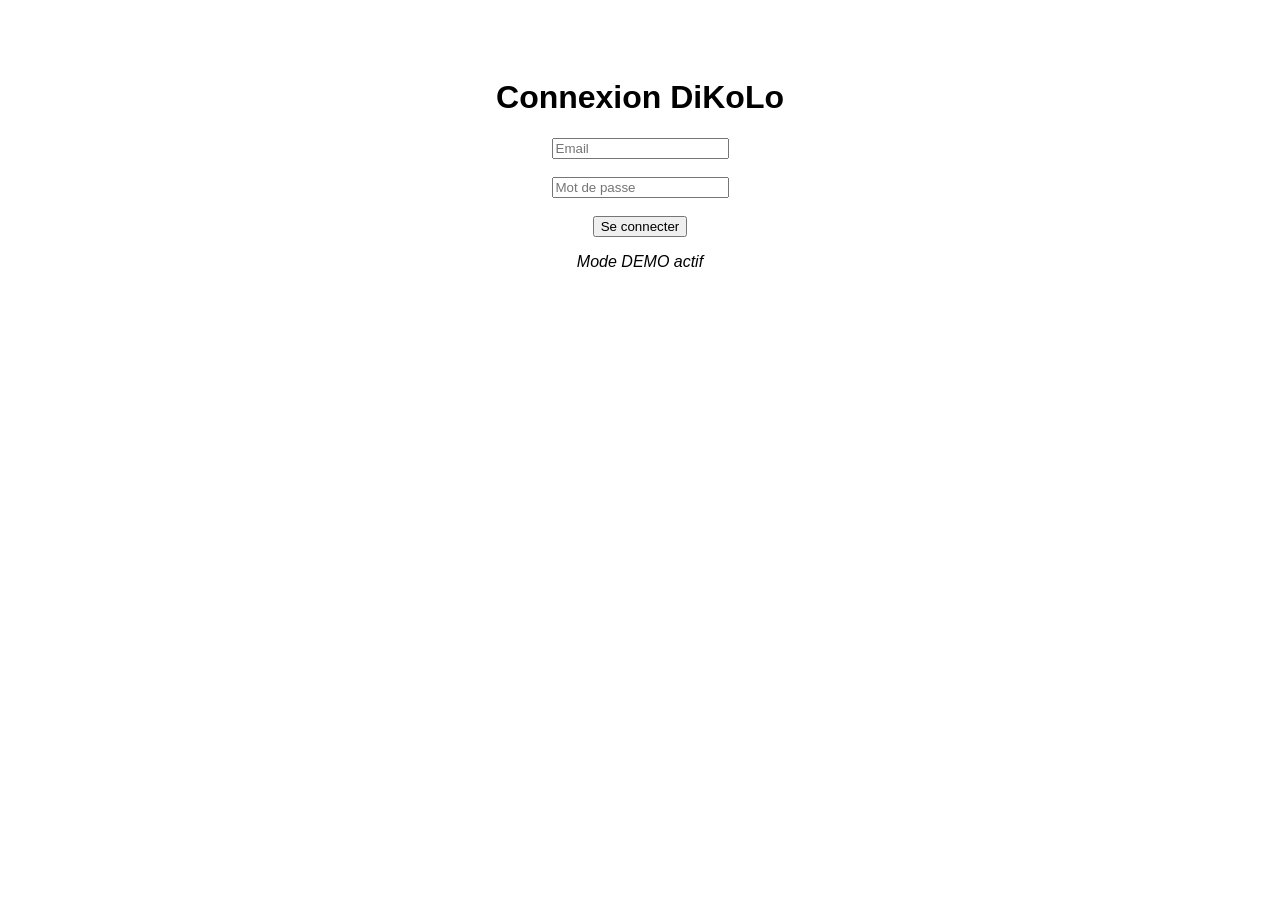
<file: templates/login.html>
<!DOCTYPE html>
<html lang="fr">
<head>
    <meta charset="UTF-8">
    <title>DiKoLo - Connexion</title>
</head>
<body style="font-family:Arial; text-align:center; padding:50px;">
    <h1>Connexion DiKoLo</h1>
    <form action="/login" method="post">
        <input type="email" name="email" placeholder="Email" required><br><br>
        <input type="password" name="password" placeholder="Mot de passe" required><br><br>
        <button type="submit">Se connecter</button>
    </form>
    <p><i>Mode DEMO actif</i></p>
</body>
</html>
</file>
